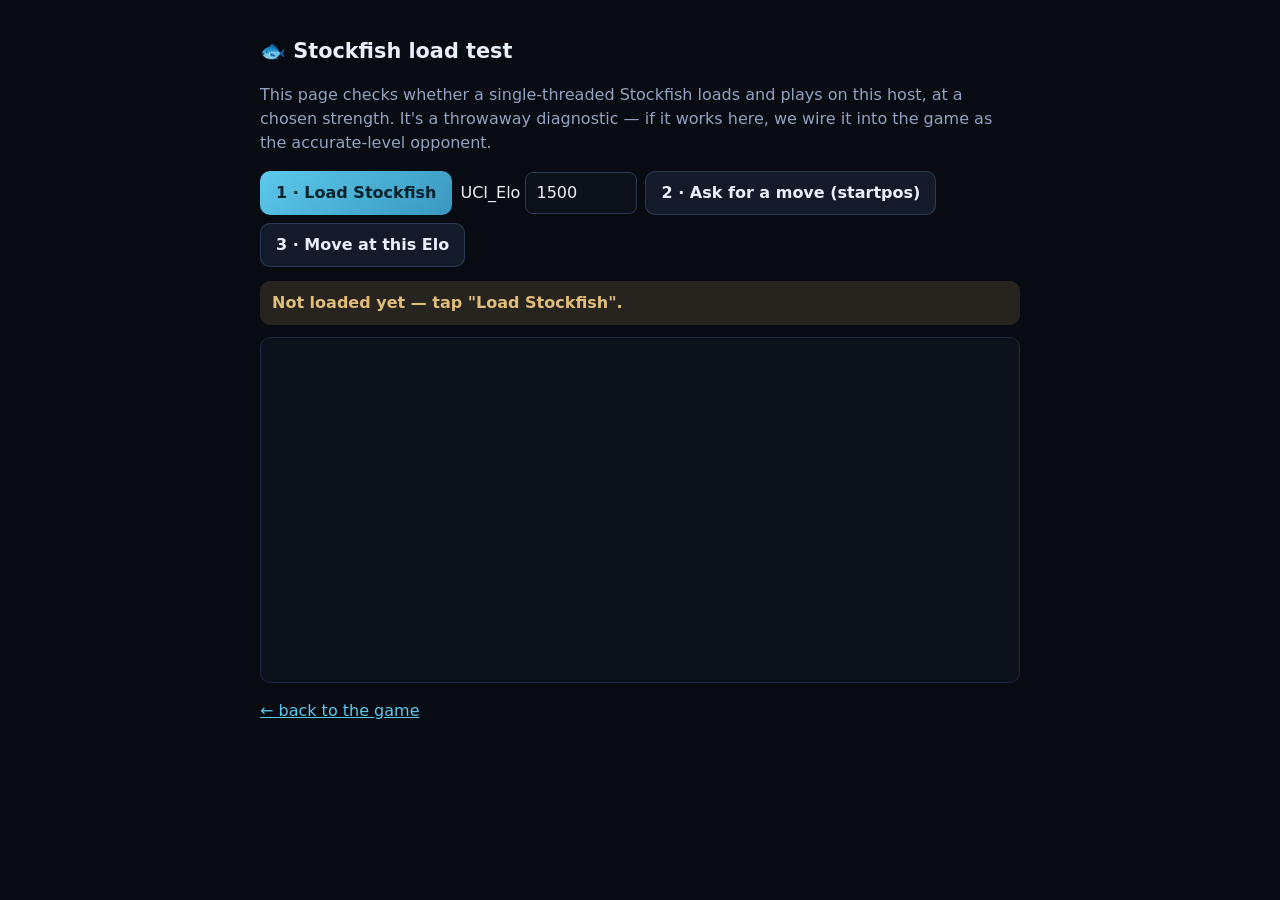
<file: web/sf-test.html>
<!DOCTYPE html>
<html lang="en">
<head>
  <meta charset="utf-8" />
  <meta name="viewport" content="width=device-width, initial-scale=1" />
  <title>Glassboard — Stockfish load test</title>
  <style>
    body { margin: 0; font-family: ui-sans-serif, system-ui, -apple-system, "Segoe UI", Roboto, sans-serif;
      background: #080b12; color: #eaf0fb; line-height: 1.5; padding: 22px; max-width: 760px; margin: 0 auto; }
    h1 { font-size: 1.3rem; }
    p { color: #93a2c0; }
    .row { display: flex; gap: 8px; flex-wrap: wrap; align-items: center; margin: 14px 0; }
    button, input, select { font: inherit; }
    button { background: linear-gradient(140deg, #5cc9ec, #3a97bd); color: #04222d; border: 0; border-radius: 10px;
      padding: 10px 16px; font-weight: 700; cursor: pointer; }
    button.ghost { background: #131b2b; color: #eaf0fb; box-shadow: inset 0 0 0 1px #2b3856; }
    input, select { background: #0c111b; color: #eaf0fb; border: 1px solid #2b3856; border-radius: 8px; padding: 8px 10px; }
    .status { font-weight: 700; padding: 10px 12px; border-radius: 10px; margin: 12px 0; }
    .status.wait { background: rgba(224,190,121,0.14); color: #e0be79; }
    .status.ok { background: rgba(69,200,110,0.16); color: #6fe0a0; }
    .status.err { background: rgba(242,109,122,0.16); color: #f4a2ab; }
    #log { background: #0c111b; border: 1px solid #1d2740; border-radius: 10px; padding: 12px; height: 320px; overflow: auto;
      font-family: ui-monospace, Menlo, monospace; font-size: 0.8rem; white-space: pre-wrap; color: #b9c6da; }
    .big { font-size: 1.4rem; font-weight: 800; color: #7ee0d6; }
    a { color: #5cc9ec; }
  </style>
</head>
<body>
  <h1>🐟 Stockfish load test</h1>
  <p>This page checks whether a single-threaded Stockfish loads and plays on this host, at a chosen strength. It's a throwaway diagnostic — if it works here, we wire it into the game as the accurate-level opponent.</p>

  <div class="row">
    <button id="init">1 · Load Stockfish</button>
    <label>UCI_Elo <input id="elo" type="number" value="1500" min="1320" max="3190" style="width:90px" /></label>
    <button id="go" class="ghost" disabled>2 · Ask for a move (startpos)</button>
    <button id="bench" class="ghost" disabled>3 · Move at this Elo</button>
  </div>

  <div class="status wait" id="status">Not loaded yet — tap "Load Stockfish".</div>
  <div class="big" id="best"></div>
  <div id="log"></div>

  <p style="margin-top:16px"><a href="./index.html">← back to the game</a></p>

  <script>
    // Stockfish 11 (classical, netless) vendored SAME-ORIGIN — no CDN, no blob, no
    // cross-origin worker, so Safari is happy. ~3.7MB, cached after first load.
    const SF = "./vendor/stockfish/stockfish.js";
    const logEl = document.getElementById("log");
    const statusEl = document.getElementById("status");
    const bestEl = document.getElementById("best");
    let worker = null, ready = false;

    function log(s, dir) { logEl.textContent += (dir || "") + s + "\n"; logEl.scrollTop = logEl.scrollHeight; }
    function setStatus(t, cls) { statusEl.textContent = t; statusEl.className = "status " + cls; }
    function send(cmd) { log(cmd, "» "); worker.postMessage(cmd); }

    document.getElementById("init").onclick = () => {
      if (worker) { setStatus("Already loading/loaded.", "wait"); return; }
      setStatus("Loading Stockfish (first time ~3.7MB, then cached)…", "wait");
      try {
        // Same-origin classic worker — the vendored engine finds its wasm relative
        // to itself. No CDN / blob / cross-origin, so no Safari restrictions.
        worker = new Worker(SF);
        worker.onmessage = (e) => {
          const line = typeof e.data === "string" ? e.data : (e.data && e.data.data) || JSON.stringify(e.data);
          log(line, "« ");
          if (line.indexOf("BOOT_ERROR") === 0) { setStatus("Failed to load: " + line, "err"); return; }
          if (line === "uciok") { setStatus("Stockfish loaded ✓ — UCI ready.", "ok"); ready = true; if (uciRetry) clearInterval(uciRetry); document.getElementById("go").disabled = false; document.getElementById("bench").disabled = false; }
          if (line.indexOf("bestmove") === 0) { const mv = line.split(" ")[1]; bestEl.textContent = "bestmove: " + mv; setStatus("Stockfish returned a move ✓ — it works here!", "ok"); }
        };
        worker.onerror = (e) => setStatus("Worker error: " + (e.message || e.filename || "unknown") + " (line " + e.lineno + ")", "err");
        // The wasm compiles asynchronously; a too-early "uci" can be dropped. Send it
        // after a beat and keep retrying until "uciok" comes back (or we give up).
        let tries = 0;
        const fire = () => { if (ready) return; tries++; if (tries > 20) { clearInterval(uciRetry); if (!ready) setStatus("Loaded the JS but no UCI response — the engine may not have started.", "err"); return; } send("uci"); };
        setTimeout(fire, 400);
        uciRetry = setInterval(fire, 800);
      } catch (err) { setStatus("Couldn't start the worker: " + err.message, "err"); }
    };
    let uciRetry = null;

    function elo() { return Math.max(1320, Math.min(3190, parseInt(document.getElementById("elo").value, 10) || 1500)); }
    document.getElementById("go").onclick = () => {
      if (!ready) return;
      bestEl.textContent = "";
      send("setoption name UCI_LimitStrength value true");
      send("setoption name UCI_Elo value " + elo());
      send("ucinewgame");
      send("position startpos");
      send("go movetime 1000");
    };
    document.getElementById("bench").onclick = () => {
      if (!ready) return;
      bestEl.textContent = "";
      send("setoption name UCI_LimitStrength value true");
      send("setoption name UCI_Elo value " + elo());
      send("position startpos moves e2e4 e7e5 g1f3 b8c6");
      send("go movetime 1500");
    };
  </script>
</body>
</html>
</file>
